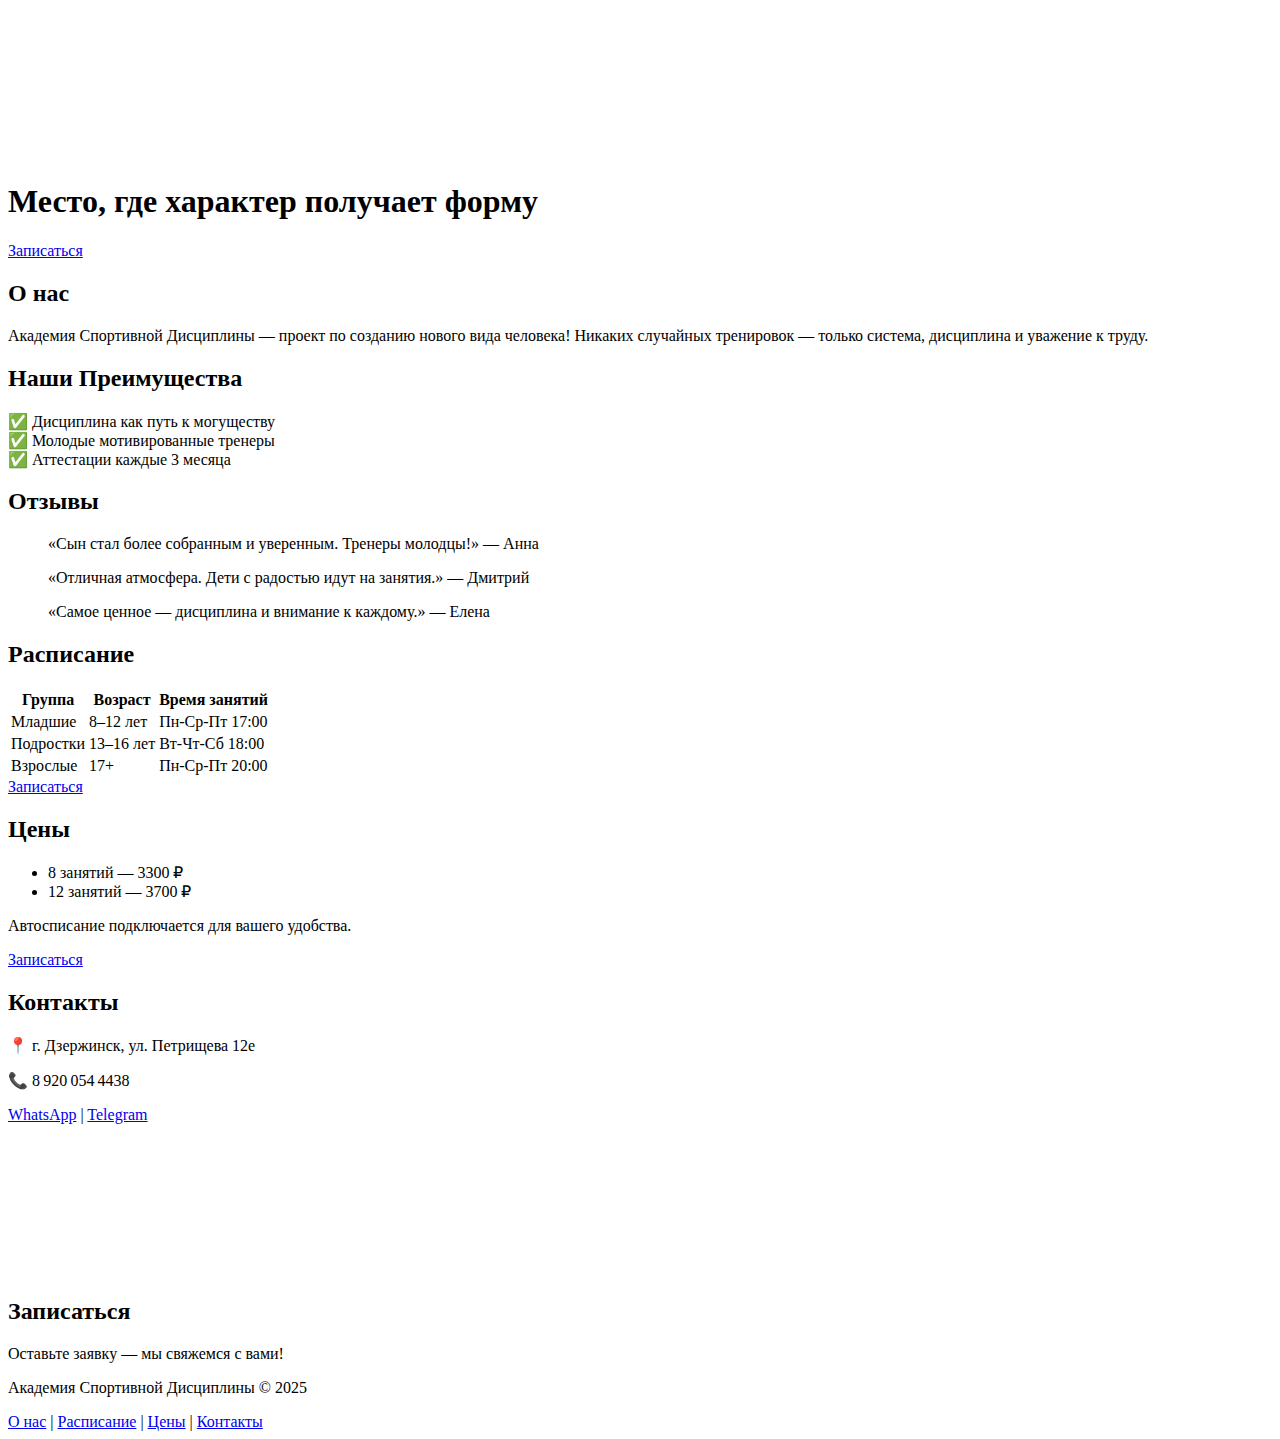
<file: index.html>
<!DOCTYPE html>
<html lang="ru">
<head>
  <meta charset="UTF-8" />
  <meta name="viewport" content="width=device-width, initial-scale=1.0" />
  <title>Академия Спортивной Дисциплины</title>
  <link rel="stylesheet" href="style.css" />
</head>
<body>
  <header class="hero">
    <div class="video-background">
      <iframe src="https://vk.com/video_ext.php?oid=-197763058&id=456239636&hash=6ffefdc9ea82c972cd&hd=2" frameborder="0" allowfullscreen></iframe>
    </div>
    <div class="overlay">
      <h1>Место, где характер получает форму</h1>
      <a href="#signup" class="btn">Записаться</a>
    </div>
  </header>

  <section id="about">
    <h2>О нас</h2>
    <p>Академия Спортивной Дисциплины — проект по созданию нового вида человека! Никаких случайных тренировок — только система, дисциплина и уважение к труду.</p>
  </section>

  <section id="advantages">
    <h2>Наши Преимущества</h2>
    <div class="adv-list">
      <div class="adv-item">✅ Дисциплина как путь к могуществу</div>
      <div class="adv-item">✅ Молодые мотивированные тренеры</div>
      <div class="adv-item">✅ Аттестации каждые 3 месяца</div>
    </div>
  </section>

  <section id="reviews">
    <h2>Отзывы</h2>
    <div class="review-list">
      <blockquote>«Сын стал более собранным и уверенным. Тренеры молодцы!» — Анна</blockquote>
      <blockquote>«Отличная атмосфера. Дети с радостью идут на занятия.» — Дмитрий</blockquote>
      <blockquote>«Самое ценное — дисциплина и внимание к каждому.» — Елена</blockquote>
    </div>
  </section>

  <section id="schedule">
    <h2>Расписание</h2>
    <table>
      <tr>
        <th>Группа</th><th>Возраст</th><th>Время занятий</th>
      </tr>
      <tr>
        <td>Младшие</td><td>8–12 лет</td><td>Пн-Ср-Пт 17:00</td>
      </tr>
      <tr>
        <td>Подростки</td><td>13–16 лет</td><td>Вт-Чт-Сб 18:00</td>
      </tr>
      <tr>
        <td>Взрослые</td><td>17+</td><td>Пн-Ср-Пт 20:00</td>
      </tr>
    </table>
    <a href="#signup" class="btn">Записаться</a>
  </section>

  <section id="prices">
    <h2>Цены</h2>
    <ul>
      <li>8 занятий — 3300 ₽</li>
      <li>12 занятий — 3700 ₽</li>
    </ul>
    <p>Автосписание подключается для вашего удобства.</p>
    <a href="#signup" class="btn">Записаться</a>
  </section>

  <section id="contacts">
    <h2>Контакты</h2>
    <p>📍 г. Дзержинск, ул. Петрищева 12е</p>
    <p>📞 8 920 054 4438</p>
    <div class="social">
      <a href="https://wa.me/79200544438">WhatsApp</a> |
      <a href="https://t.me/yourusername">Telegram</a>
    </div>
    <iframe src="https://yandex.ru/map-widget/v1/" frameborder="0"></iframe>
  </section>

  <section id="signup">
    <h2>Записаться</h2>
    <p>Оставьте заявку — мы свяжемся с вами!</p>
    <div class="mobifitness-widget">
      <!-- Mobifitness iframe/код -->
    </div>
  </section>

  <footer>
    <p>Академия Спортивной Дисциплины © 2025</p>
    <nav>
      <a href="#about">О нас</a> |
      <a href="#schedule">Расписание</a> |
      <a href="#prices">Цены</a> |
      <a href="#contacts">Контакты</a>
    </nav>
  </footer>
</body>
</html>
</file>
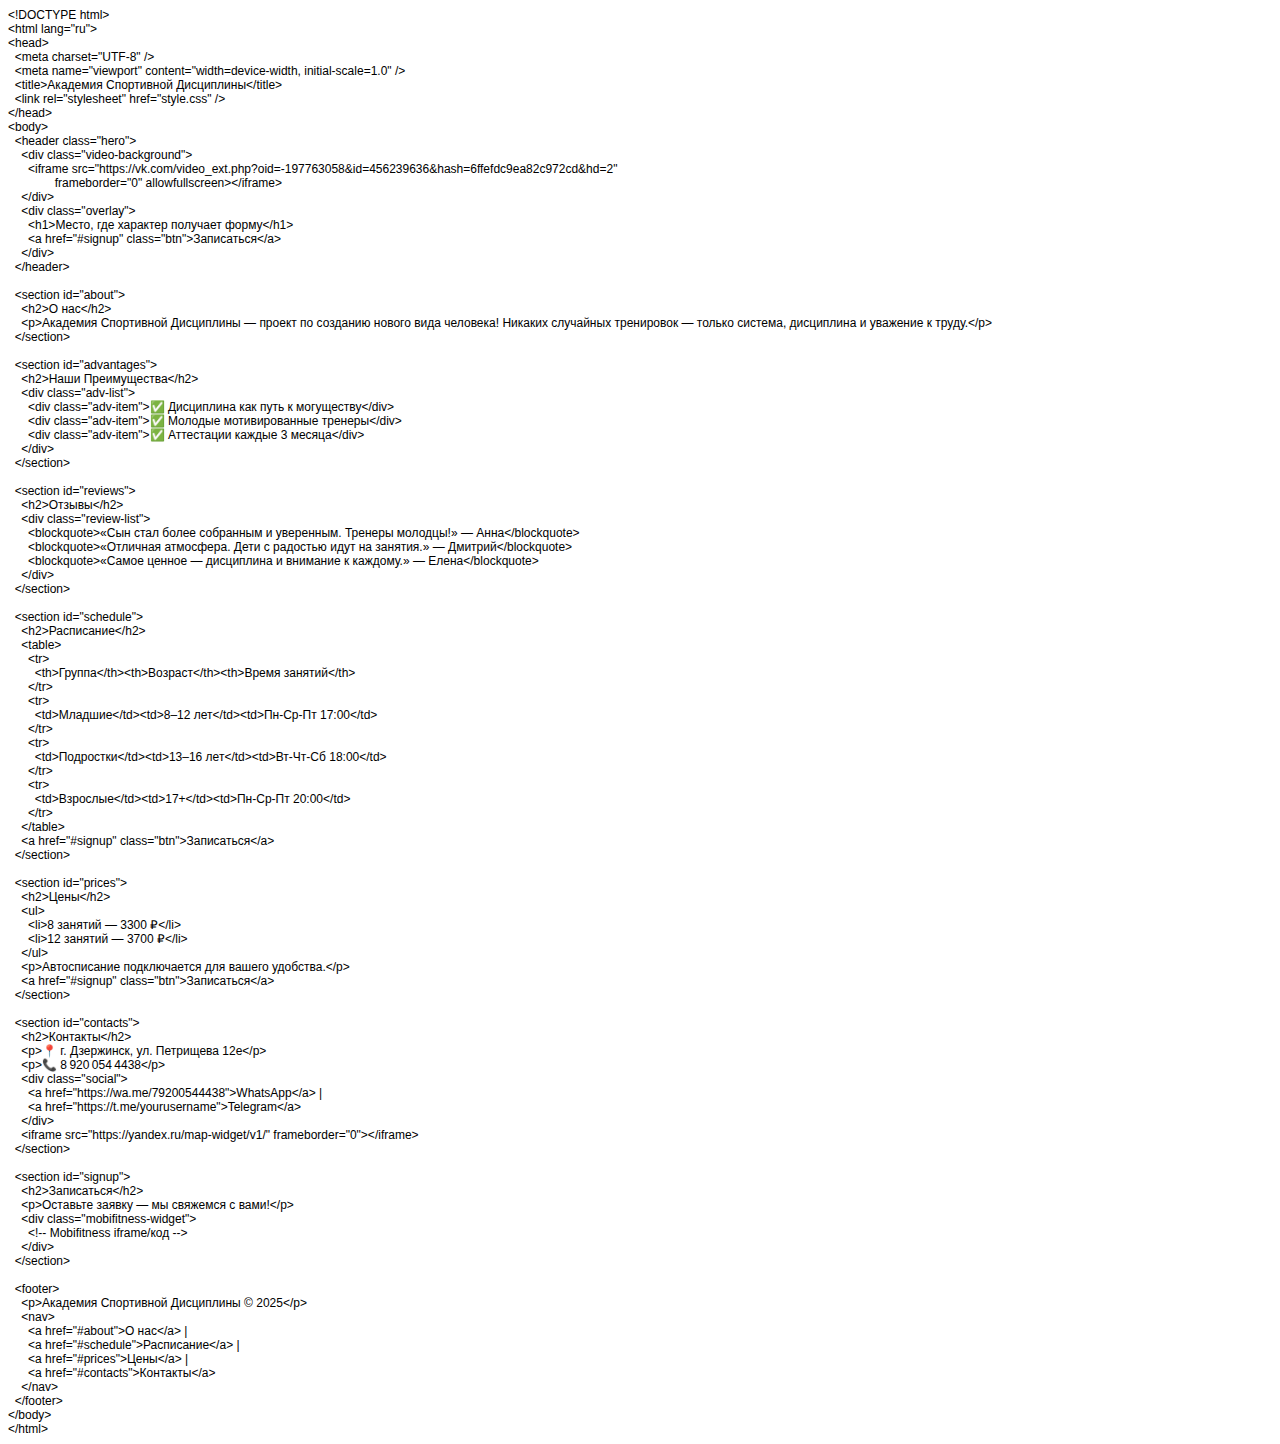
<file: 1.html>
<!DOCTYPE html PUBLIC "-//W3C//DTD HTML 4.01//EN" "http://www.w3.org/TR/html4/strict.dtd">
<html>
<head>
  <meta http-equiv="Content-Type" content="text/html; charset=utf-8">
  <meta http-equiv="Content-Style-Type" content="text/css">
  <title></title>
  <meta name="Generator" content="Cocoa HTML Writer">
  <meta name="CocoaVersion" content="2487.3">
  <style type="text/css">
    p.p1 {margin: 0.0px 0.0px 0.0px 0.0px; font: 12.0px Helvetica}
    p.p2 {margin: 0.0px 0.0px 0.0px 0.0px; font: 12.0px Helvetica; min-height: 14.0px}
  </style>
</head>
<body>
<p class="p1">&lt;!DOCTYPE html&gt;</p>
<p class="p1">&lt;html lang="ru"&gt;</p>
<p class="p1">&lt;head&gt;</p>
<p class="p1"><span class="Apple-converted-space">  </span>&lt;meta charset="UTF-8" /&gt;</p>
<p class="p1"><span class="Apple-converted-space">  </span>&lt;meta name="viewport" content="width=device-width, initial-scale=1.0" /&gt;</p>
<p class="p1"><span class="Apple-converted-space">  </span>&lt;title&gt;Академия Спортивной Дисциплины&lt;/title&gt;</p>
<p class="p1"><span class="Apple-converted-space">  </span>&lt;link rel="stylesheet" href="style.css" /&gt;</p>
<p class="p1">&lt;/head&gt;</p>
<p class="p1">&lt;body&gt;</p>
<p class="p1"><span class="Apple-converted-space">  </span>&lt;header class="hero"&gt;</p>
<p class="p1"><span class="Apple-converted-space">    </span>&lt;div class="video-background"&gt;</p>
<p class="p1"><span class="Apple-converted-space">      </span>&lt;iframe src="https://vk.com/video_ext.php?oid=-197763058&amp;id=456239636&amp;hash=6ffefdc9ea82c972cd&amp;hd=2"<span class="Apple-converted-space"> </span></p>
<p class="p1"><span class="Apple-converted-space">              </span>frameborder="0" allowfullscreen&gt;&lt;/iframe&gt;</p>
<p class="p1"><span class="Apple-converted-space">    </span>&lt;/div&gt;</p>
<p class="p1"><span class="Apple-converted-space">    </span>&lt;div class="overlay"&gt;</p>
<p class="p1"><span class="Apple-converted-space">      </span>&lt;h1&gt;Место, где характер получает форму&lt;/h1&gt;</p>
<p class="p1"><span class="Apple-converted-space">      </span>&lt;a href="#signup" class="btn"&gt;Записаться&lt;/a&gt;</p>
<p class="p1"><span class="Apple-converted-space">    </span>&lt;/div&gt;</p>
<p class="p1"><span class="Apple-converted-space">  </span>&lt;/header&gt;</p>
<p class="p2"><br></p>
<p class="p1"><span class="Apple-converted-space">  </span>&lt;section id="about"&gt;</p>
<p class="p1"><span class="Apple-converted-space">    </span>&lt;h2&gt;О нас&lt;/h2&gt;</p>
<p class="p1"><span class="Apple-converted-space">    </span>&lt;p&gt;Академия Спортивной Дисциплины — проект по созданию нового вида человека! Никаких случайных тренировок — только система, дисциплина и уважение к труду.&lt;/p&gt;</p>
<p class="p1"><span class="Apple-converted-space">  </span>&lt;/section&gt;</p>
<p class="p2"><br></p>
<p class="p1"><span class="Apple-converted-space">  </span>&lt;section id="advantages"&gt;</p>
<p class="p1"><span class="Apple-converted-space">    </span>&lt;h2&gt;Наши Преимущества&lt;/h2&gt;</p>
<p class="p1"><span class="Apple-converted-space">    </span>&lt;div class="adv-list"&gt;</p>
<p class="p1"><span class="Apple-converted-space">      </span>&lt;div class="adv-item"&gt;✅ Дисциплина как путь к могуществу&lt;/div&gt;</p>
<p class="p1"><span class="Apple-converted-space">      </span>&lt;div class="adv-item"&gt;✅ Молодые мотивированные тренеры&lt;/div&gt;</p>
<p class="p1"><span class="Apple-converted-space">      </span>&lt;div class="adv-item"&gt;✅ Аттестации каждые 3 месяца&lt;/div&gt;</p>
<p class="p1"><span class="Apple-converted-space">    </span>&lt;/div&gt;</p>
<p class="p1"><span class="Apple-converted-space">  </span>&lt;/section&gt;</p>
<p class="p2"><br></p>
<p class="p1"><span class="Apple-converted-space">  </span>&lt;section id="reviews"&gt;</p>
<p class="p1"><span class="Apple-converted-space">    </span>&lt;h2&gt;Отзывы&lt;/h2&gt;</p>
<p class="p1"><span class="Apple-converted-space">    </span>&lt;div class="review-list"&gt;</p>
<p class="p1"><span class="Apple-converted-space">      </span>&lt;blockquote&gt;«Сын стал более собранным и уверенным. Тренеры молодцы!» — Анна&lt;/blockquote&gt;</p>
<p class="p1"><span class="Apple-converted-space">      </span>&lt;blockquote&gt;«Отличная атмосфера. Дети с радостью идут на занятия.» — Дмитрий&lt;/blockquote&gt;</p>
<p class="p1"><span class="Apple-converted-space">      </span>&lt;blockquote&gt;«Самое ценное — дисциплина и внимание к каждому.» — Елена&lt;/blockquote&gt;</p>
<p class="p1"><span class="Apple-converted-space">    </span>&lt;/div&gt;</p>
<p class="p1"><span class="Apple-converted-space">  </span>&lt;/section&gt;</p>
<p class="p2"><br></p>
<p class="p1"><span class="Apple-converted-space">  </span>&lt;section id="schedule"&gt;</p>
<p class="p1"><span class="Apple-converted-space">    </span>&lt;h2&gt;Расписание&lt;/h2&gt;</p>
<p class="p1"><span class="Apple-converted-space">    </span>&lt;table&gt;</p>
<p class="p1"><span class="Apple-converted-space">      </span>&lt;tr&gt;</p>
<p class="p1"><span class="Apple-converted-space">        </span>&lt;th&gt;Группа&lt;/th&gt;&lt;th&gt;Возраст&lt;/th&gt;&lt;th&gt;Время занятий&lt;/th&gt;</p>
<p class="p1"><span class="Apple-converted-space">      </span>&lt;/tr&gt;</p>
<p class="p1"><span class="Apple-converted-space">      </span>&lt;tr&gt;</p>
<p class="p1"><span class="Apple-converted-space">        </span>&lt;td&gt;Младшие&lt;/td&gt;&lt;td&gt;8–12 лет&lt;/td&gt;&lt;td&gt;Пн-Ср-Пт 17:00&lt;/td&gt;</p>
<p class="p1"><span class="Apple-converted-space">      </span>&lt;/tr&gt;</p>
<p class="p1"><span class="Apple-converted-space">      </span>&lt;tr&gt;</p>
<p class="p1"><span class="Apple-converted-space">        </span>&lt;td&gt;Подростки&lt;/td&gt;&lt;td&gt;13–16 лет&lt;/td&gt;&lt;td&gt;Вт-Чт-Сб 18:00&lt;/td&gt;</p>
<p class="p1"><span class="Apple-converted-space">      </span>&lt;/tr&gt;</p>
<p class="p1"><span class="Apple-converted-space">      </span>&lt;tr&gt;</p>
<p class="p1"><span class="Apple-converted-space">        </span>&lt;td&gt;Взрослые&lt;/td&gt;&lt;td&gt;17+&lt;/td&gt;&lt;td&gt;Пн-Ср-Пт 20:00&lt;/td&gt;</p>
<p class="p1"><span class="Apple-converted-space">      </span>&lt;/tr&gt;</p>
<p class="p1"><span class="Apple-converted-space">    </span>&lt;/table&gt;</p>
<p class="p1"><span class="Apple-converted-space">    </span>&lt;a href="#signup" class="btn"&gt;Записаться&lt;/a&gt;</p>
<p class="p1"><span class="Apple-converted-space">  </span>&lt;/section&gt;</p>
<p class="p2"><br></p>
<p class="p1"><span class="Apple-converted-space">  </span>&lt;section id="prices"&gt;</p>
<p class="p1"><span class="Apple-converted-space">    </span>&lt;h2&gt;Цены&lt;/h2&gt;</p>
<p class="p1"><span class="Apple-converted-space">    </span>&lt;ul&gt;</p>
<p class="p1"><span class="Apple-converted-space">      </span>&lt;li&gt;8 занятий — 3300 ₽&lt;/li&gt;</p>
<p class="p1"><span class="Apple-converted-space">      </span>&lt;li&gt;12 занятий — 3700 ₽&lt;/li&gt;</p>
<p class="p1"><span class="Apple-converted-space">    </span>&lt;/ul&gt;</p>
<p class="p1"><span class="Apple-converted-space">    </span>&lt;p&gt;Автосписание подключается для вашего удобства.&lt;/p&gt;</p>
<p class="p1"><span class="Apple-converted-space">    </span>&lt;a href="#signup" class="btn"&gt;Записаться&lt;/a&gt;</p>
<p class="p1"><span class="Apple-converted-space">  </span>&lt;/section&gt;</p>
<p class="p2"><br></p>
<p class="p1"><span class="Apple-converted-space">  </span>&lt;section id="contacts"&gt;</p>
<p class="p1"><span class="Apple-converted-space">    </span>&lt;h2&gt;Контакты&lt;/h2&gt;</p>
<p class="p1"><span class="Apple-converted-space">    </span>&lt;p&gt;📍 г. Дзержинск, ул. Петрищева 12е&lt;/p&gt;</p>
<p class="p1"><span class="Apple-converted-space">    </span>&lt;p&gt;📞 8 920 054 4438&lt;/p&gt;</p>
<p class="p1"><span class="Apple-converted-space">    </span>&lt;div class="social"&gt;</p>
<p class="p1"><span class="Apple-converted-space">      </span>&lt;a href="https://wa.me/79200544438"&gt;WhatsApp&lt;/a&gt; |</p>
<p class="p1"><span class="Apple-converted-space">      </span>&lt;a href="https://t.me/yourusername"&gt;Telegram&lt;/a&gt;</p>
<p class="p1"><span class="Apple-converted-space">    </span>&lt;/div&gt;</p>
<p class="p1"><span class="Apple-converted-space">    </span>&lt;iframe src="https://yandex.ru/map-widget/v1/" frameborder="0"&gt;&lt;/iframe&gt;</p>
<p class="p1"><span class="Apple-converted-space">  </span>&lt;/section&gt;</p>
<p class="p2"><br></p>
<p class="p1"><span class="Apple-converted-space">  </span>&lt;section id="signup"&gt;</p>
<p class="p1"><span class="Apple-converted-space">    </span>&lt;h2&gt;Записаться&lt;/h2&gt;</p>
<p class="p1"><span class="Apple-converted-space">    </span>&lt;p&gt;Оставьте заявку — мы свяжемся с вами!&lt;/p&gt;</p>
<p class="p1"><span class="Apple-converted-space">    </span>&lt;div class="mobifitness-widget"&gt;</p>
<p class="p1"><span class="Apple-converted-space">      </span>&lt;!-- Mobifitness iframe/код --&gt;</p>
<p class="p1"><span class="Apple-converted-space">    </span>&lt;/div&gt;</p>
<p class="p1"><span class="Apple-converted-space">  </span>&lt;/section&gt;</p>
<p class="p2"><br></p>
<p class="p1"><span class="Apple-converted-space">  </span>&lt;footer&gt;</p>
<p class="p1"><span class="Apple-converted-space">    </span>&lt;p&gt;Академия Спортивной Дисциплины © 2025&lt;/p&gt;</p>
<p class="p1"><span class="Apple-converted-space">    </span>&lt;nav&gt;</p>
<p class="p1"><span class="Apple-converted-space">      </span>&lt;a href="#about"&gt;О нас&lt;/a&gt; |</p>
<p class="p1"><span class="Apple-converted-space">      </span>&lt;a href="#schedule"&gt;Расписание&lt;/a&gt; |</p>
<p class="p1"><span class="Apple-converted-space">      </span>&lt;a href="#prices"&gt;Цены&lt;/a&gt; |</p>
<p class="p1"><span class="Apple-converted-space">      </span>&lt;a href="#contacts"&gt;Контакты&lt;/a&gt;</p>
<p class="p1"><span class="Apple-converted-space">    </span>&lt;/nav&gt;</p>
<p class="p1"><span class="Apple-converted-space">  </span>&lt;/footer&gt;</p>
<p class="p1">&lt;/body&gt;</p>
<p class="p1">&lt;/html&gt;</p>
</body>
</html>
</file>
<file: style.css>
{\rtf1\ansi\ansicpg1251\cocoartf2759
\cocoatextscaling0\cocoaplatform0{\fonttbl\f0\fswiss\fcharset0 Helvetica;}
{\colortbl;\red255\green255\blue255;}
{\*\expandedcolortbl;;}
\paperw11900\paperh16840\margl1440\margr1440\vieww11520\viewh8400\viewkind0
\pard\tx720\tx1440\tx2160\tx2880\tx3600\tx4320\tx5040\tx5760\tx6480\tx7200\tx7920\tx8640\pardirnatural\partightenfactor0

\f0\fs24 \cf0 body \{\
  margin: 0;\
  font-family: Arial, sans-serif;\
  background-color: #fff;\
  color: #000;\
\}\
\
h1, h2 \{\
  text-align: center;\
  color: #C00000;\
\}\
\
.btn \{\
  display: inline-block;\
  background-color: #C00000;\
  color: #fff;\
  padding: 12px 24px;\
  text-decoration: none;\
  border-radius: 4px;\
  margin-top: 10px;\
\}\
\
.btn:hover \{\
  background-color: #a00000;\
\}\
\
header.hero \{\
  position: relative;\
  height: 100vh;\
  overflow: hidden;\
\}\
\
header .video-background \{\
  position: absolute;\
  top: 0; left: 0;\
  width: 100%;\
  height: 100%;\
\}\
\
header .video-background iframe \{\
  width: 100%;\
  height: 100%;\
\}\
\
header .overlay \{\
  position: absolute;\
  top: 0; left: 0;\
  width: 100%;\
  height: 100%;\
  background: rgba(0,0,0,0.5);\
  display: flex;\
  flex-direction: column;\
  justify-content: center;\
  align-items: center;\
  color: #fff;\
\}\
\
section \{\
  padding: 60px 20px;\
  max-width: 900px;\
  margin: 0 auto;\
\}\
\
.adv-list \{\
  display: flex;\
  flex-wrap: wrap;\
  justify-content: center;\
  gap: 20px;\
\}\
\
.adv-item \{\
  background-color: #f0f0f0;\
  padding: 20px;\
  border-left: 4px solid #C00000;\
\}\
\
.review-list blockquote \{\
  background: #f9f9f9;\
  border-left: 4px solid #C00000;\
  margin: 20px;\
  padding: 20px;\
\}\
\
table \{\
  width: 100%;\
  border-collapse: collapse;\
\}\
\
table th, table td \{\
  border: 1px solid #000;\
  padding: 10px;\
  text-align: center;\
\}\
\
.social a \{\
  color: #C00000;\
  text-decoration: none;\
  margin: 0 10px;\
\}\
\
footer \{\
  background-color: #000;\
  color: #fff;\
  text-align: center;\
  padding: 20px;\
\}\
}
</file>
